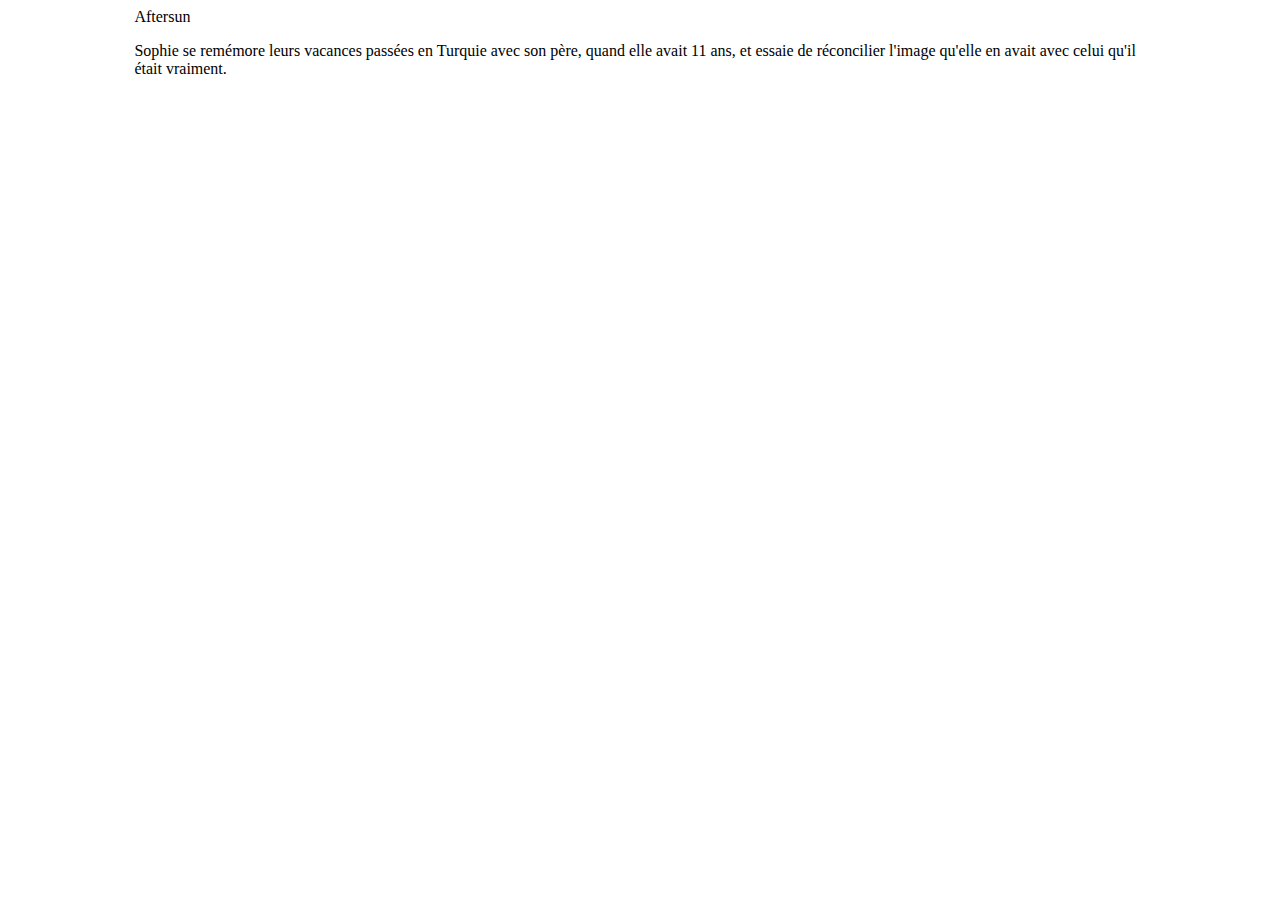
<file: Cours 2-1/index.html>
<!DOCTYPE html>
<html>
<head>
  <title>Chouettes films vus récemment </title>
  <style >
 
 #container{
  width: 80%; 
  margin: 0 auto;
  }
</style>
</head>
<body>
  <div id="container">
    <div id="header">Aftersun</div>
    <div id="content">
      <p>Sophie se remémore leurs vacances passées en Turquie avec son père, quand elle avait 11 ans, et essaie de réconcilier l'image qu'elle en avait avec celui qu'il était vraiment.</p>
    </div>
  </div>
</body>
</file>
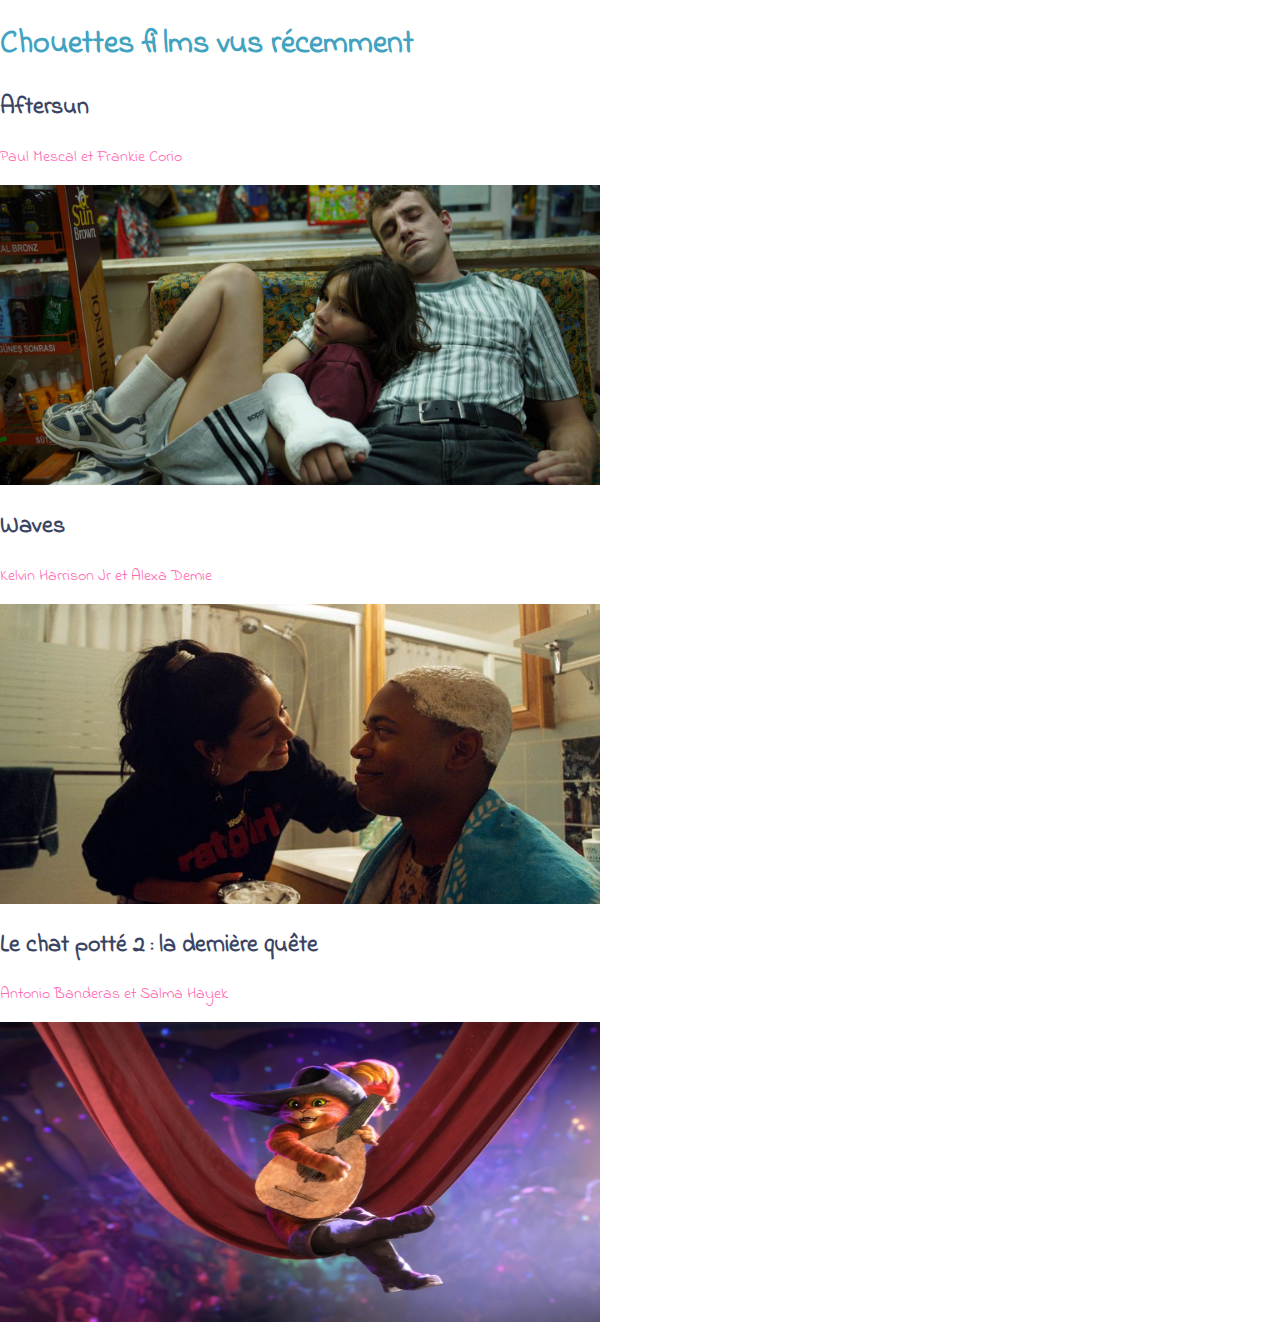
<file: Cours 2/index.html>
<!DOCTYPE html>
<html>
<head>
  <title>Chouettes films vus récemment </title>
  <meta charset="utf-8"/>
  <link rel="preconnect" href="https://fonts.googleapis.com">
  <link rel="preconnect" href="https://fonts.gstatic.com" crossorigin>
  <link href="https://fonts.googleapis.com/css2?family=Indie+Flower&display=swap" rel="stylesheet">
  <link rel="stylesheet" type="text/css" href="main.css">
</head>
<body>
  <h1>Chouettes films vus récemment</h1>
</body>
  <h2>Aftersun</h2>
  <p>Paul Mescal et Frankie Corio</p>
  <img src="aftersun.jpg" alt="aftersun"width="600" height="300">
  <h2>Waves</h2>
  <p>Kelvin Harrison Jr et Alexa Demie</p>
  <img src="waves.jpg" alt="waves"width="600" height="300">
  <h2>Le chat potté 2 : la dernière quête</h2>
  <p>Antonio Banderas et Salma Hayek</p>
  <img src="chatpotte.jpg" alt="chatpotte"width="600" height="300">
</html>
</file>
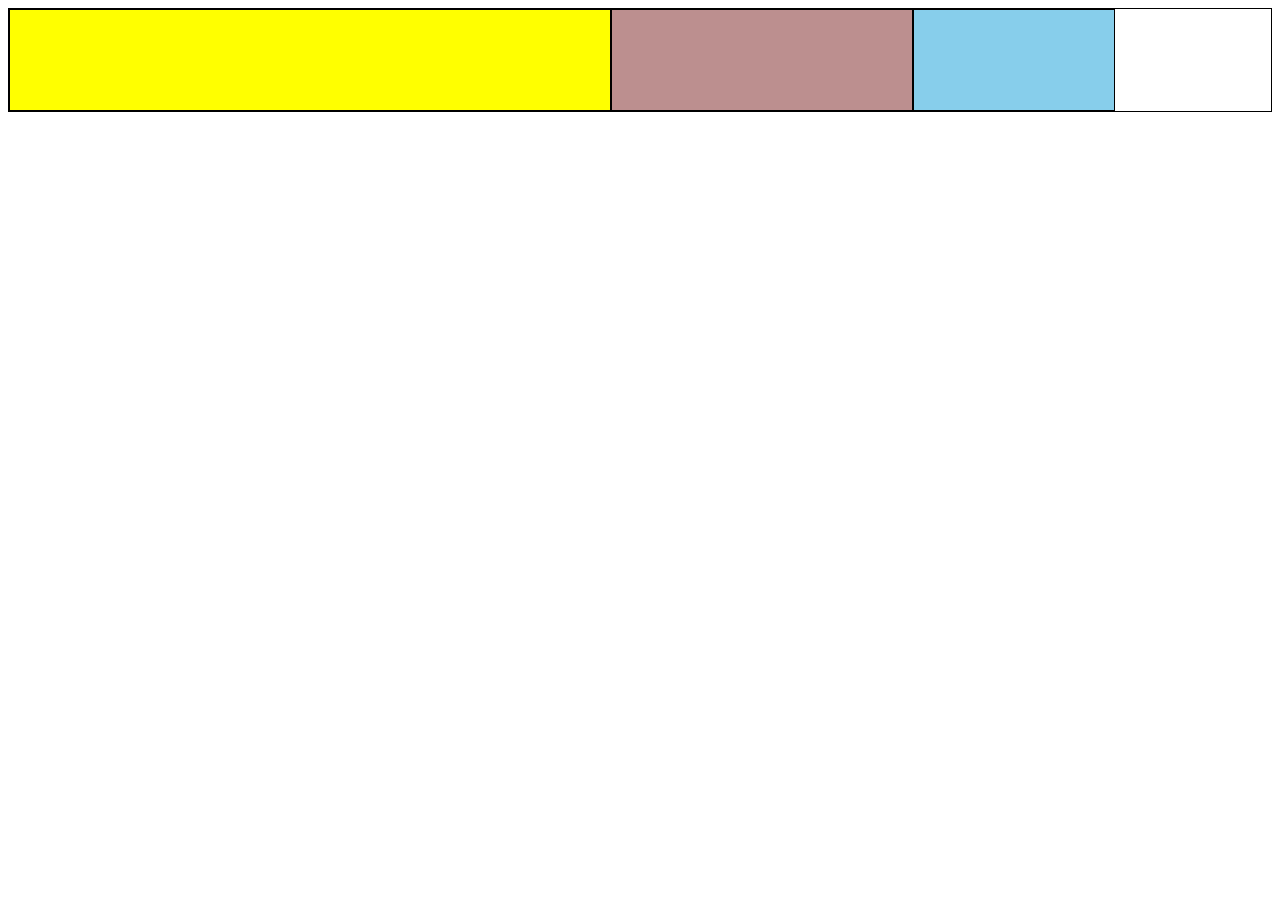
<file: Cours 3/index.html>
<html>
<head>
	<title>Exercice de boite flottante</title>
	<style>
		.container {
			border: 1px solid black;
			overflow:auto;
		}

		.box {
			width: 100px;
			height: 100px;
			background-color: red;
			border: 1px solid black;
			float: left;
			display: inline;
		}

		#box1 {
			width: 600px;
			height: 100px;
			background-color: yellow;
		}

		#box2 {
			width: 300px;
			height: 100px;
			background-color: rosybrown;
		}

		#box3 {
			width: 200px;
			height: 100px;
			background-color: skyblue;
		}
	</style>
</head>
<body>
	<div class="container">
		<div class="box" id="box1"></div>
		<div class="box" id="box2"></div>
		<div class="box" id="box3"></div>
	</div>
</body>
</html>
</file>
<file: Cours 2/main.css>
p{
	color: hotpink;
	font-family: 'Indie Flower', cursive;
}
/* style.css */

body{
  background: #fff;
  color: #000; 
  font-size: 16px;
  font-family: 'Source Sans Pro', sans-serif;
  margin:0;
}

nav{
  display:inline;
  font-size: 1em;
  font-family: 'Source Sans Pro', sans-serif;
} 

h1{
  font-family: 'Indie Flower', cursive;
  color:  #41A3C0; 
  font-weight: bolder;
  font-size: 2em;
}

h2 {
  font-family: 'Indie Flower', cursive;
  color: #3b4563;
  font-weight: bolder;
  font-size: 1.5em;
}


a { 
  color: #29324B;
}

a:hover {
  text-decoration: none;
  color: rgb(225, 0, 152);
}

#logo{
  color: rgb(225, 0, 152);
  font-size: 35px;
  font-family: 'Pacifico', cursive;
}

/* Mis en forme de la baseline */
#baseline{
  background-color: #41A3C0;
  text-align: center;
  background-size: cover;
  padding: 150px;
  color: white;
  text-shadow: 1px 1px 5px black;
}

#baseline h1 {
  color: white;
  font-size: 50px;
}

#baseline a {
  color: white;
  font-size: 30px;
  font-weight: lighter;
  text-decoration: none;
}
</file>
